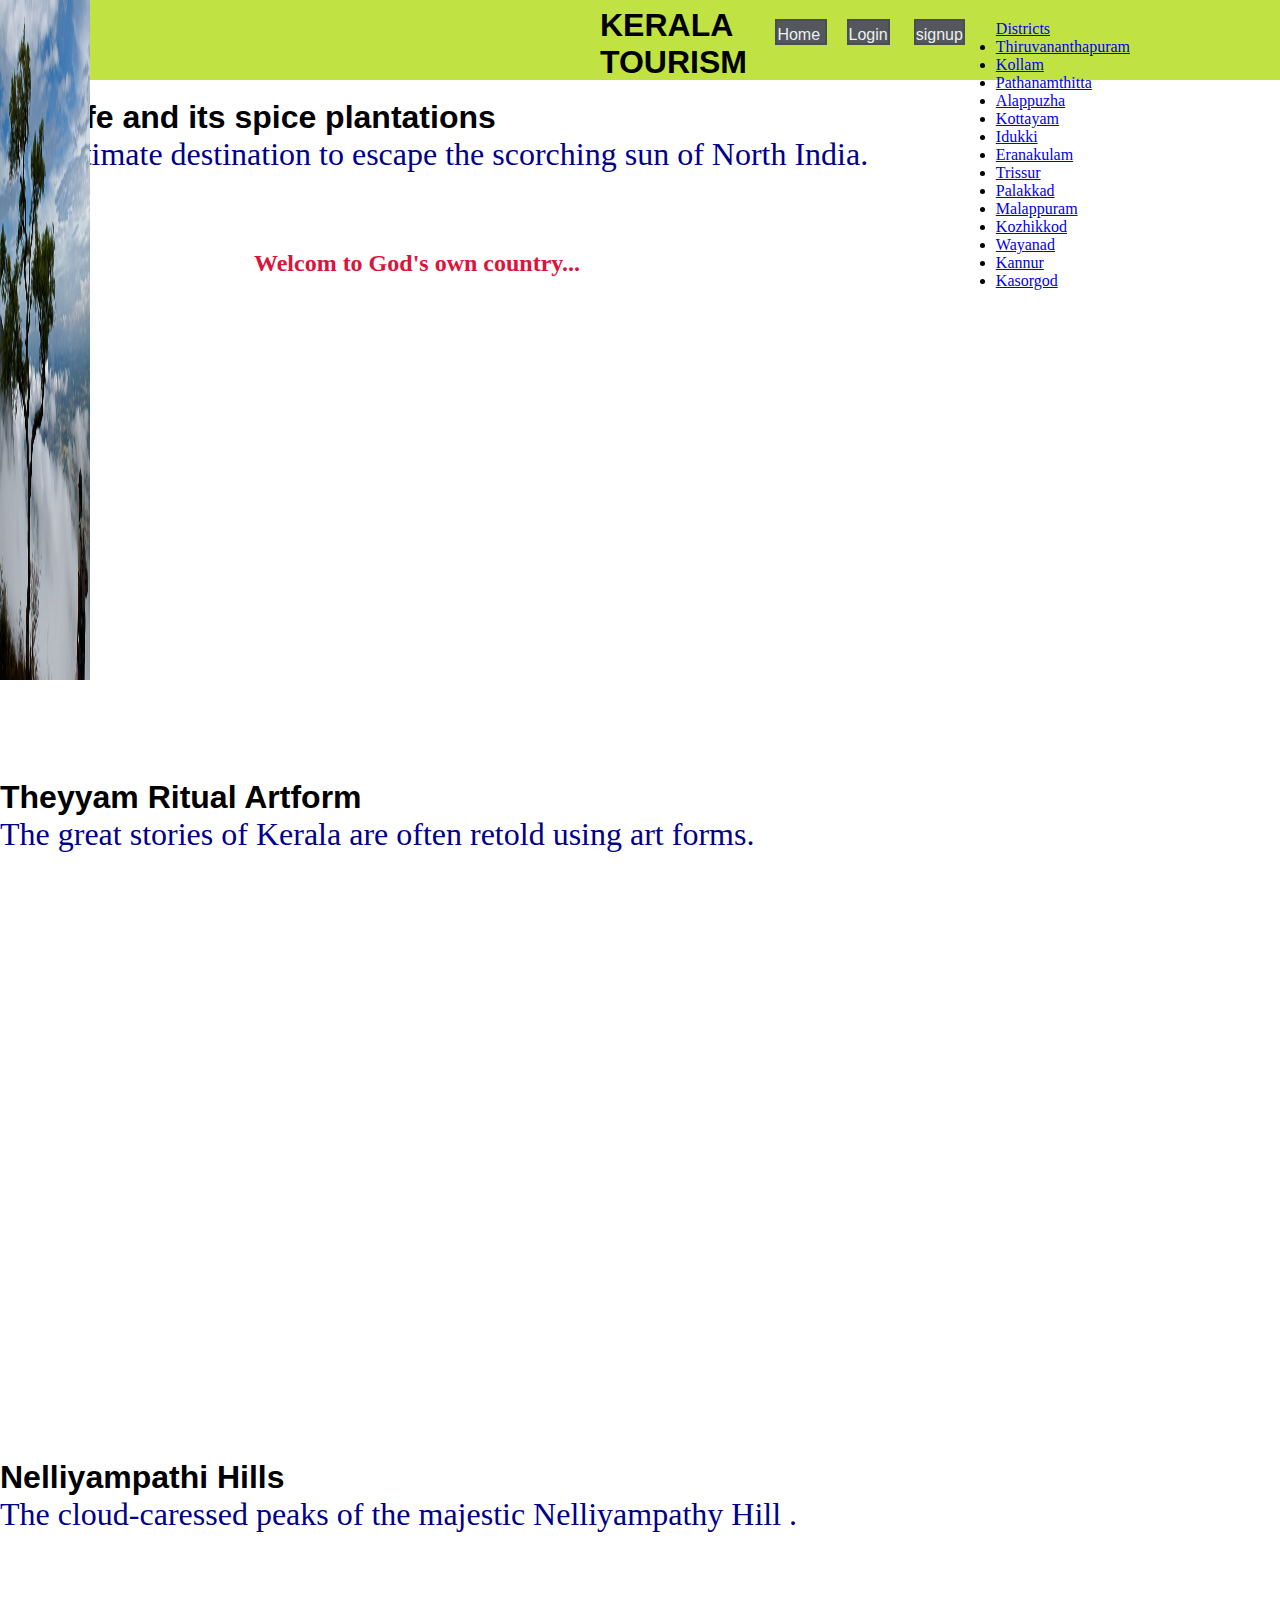
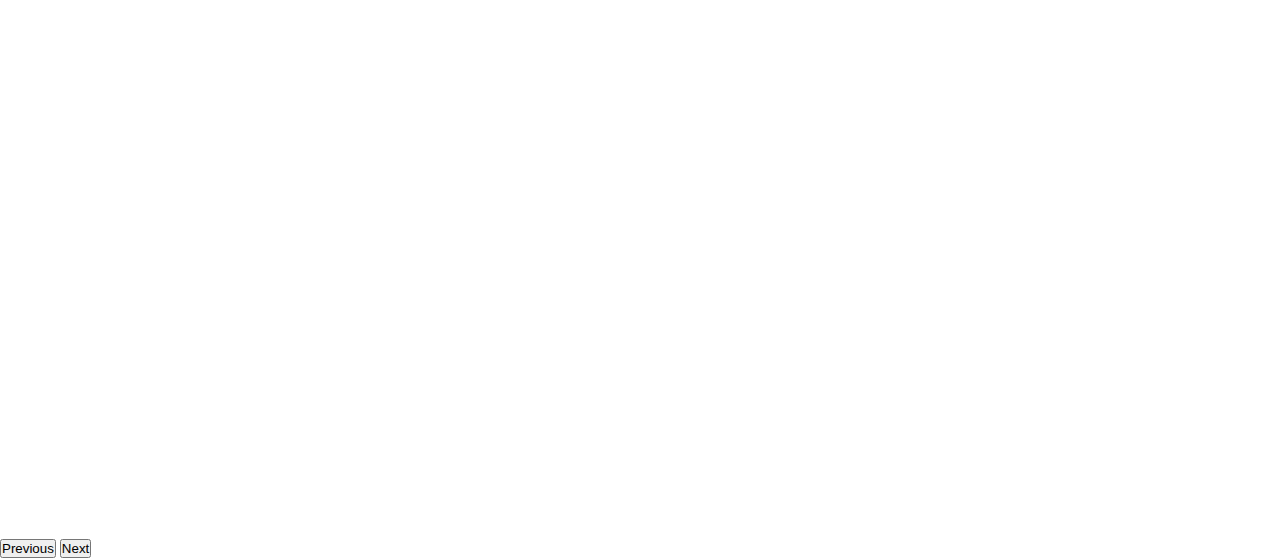
<file: index.html>
<!DOCTYPE html>
<html lang="en">
<head>

  <meta charset="UTF-8">
  <meta http-equiv="X-UA-Compatible" content="IE=edge">
  <meta name="viewport" content="width=device-width, initial-scale=1.0">
  <link href="https://cdn.jsdelivr.net/npm/bootstrap@5.1.3/dist/css/bootstrap.min.css" rel="stylesheet" integrity="sha384-1BmE4kWBq78iYhFldvKuhfTAU6auU8tT94WrHftjDbrCEXSU1oBoqyl2QvZ6jIW3" crossorigin="anonymous">
<script src="https://cdn.jsdelivr.net/npm/bootstrap@5.1.3/dist/js/bootstrap.bundle.min.js" integrity="sha384-ka7Sk0Gln4gmtz2MlQnikT1wXgYsOg+OMhuP+IlRH9sENBO0LRn5q+8nbTov4+1p" crossorigin="anonymous"></script>
  <link rel="stylesheet" href="css/style.css">
  <title>Kerala Tourism</title>
</head>
<body>
  <header>
  <img src="./images/Kerala_Tourism_Logotrnsprnt.png"  alt="logo" >
 
  <div class="dropdown">
    <a class="btn btn-secondary dropdown-toggle" href="#" role="button" id="dropdownMenuLink" data-bs-toggle="dropdown" aria-expanded="false">
      Districts
    </a>
  
    <ul class="dropdown-menu" aria-labelledby="Districts">
      <li><a class="dropdown-item" href="thiruvananthapuram.html">Thiruvananthapuram</a></li>
          <li><a class="dropdown-item" href="kollam.html">Kollam</a></li>
          <li><a class="dropdown-item" href="pathanamthitta.html">Pathanamthitta</a></li>
          <li><a class="dropdown-item" href="alappuzha.html">Alappuzha</a></li>
          <li><a class="dropdown-item" href="kottayam.html">Kottayam</a></li>
          <li><a class="dropdown-item" href="#">Idukki</a></li>
          <li><a class="dropdown-item" href="#">Eranakulam</a></li>
          <li><a class="dropdown-item" href="#">Trissur</a></li>
          <li><a class="dropdown-item" href="#">Palakkad</a></li>
          <li><a class="dropdown-item" href="#">Malappuram</a></li>
          <li><a class="dropdown-item" href="#">Kozhikkod</a></li>
          <li><a class="dropdown-item" href="#">Wayanad</a></li>
          <li><a class="dropdown-item" href="#">Kannur</a></li>
          <li><a class="dropdown-item" href="#">Kasorgod</a></li>
     
    </ul>
  </div>
  <div class="headings">
          <a href="index.html">Home </a>
          <a href="./login.html" target="-blank">Login</a>
          <a href="signup.html" target="-blank">signup</a>
</div>
<div class="title">
  <h2>
  Welcom to God's own country...</h2></div>

  <br>
  <div class="title2">
  <h1>KERALA TOURISM</h1>
  
</div>
</nav> 

    
      <div id="carouselExampleCaptions" class="carousel slide" data-bs-ride="carousel">
          <div class="carousel-indicators">
            <button type="button" data-bs-target="#carouselExampleCaptions" data-bs-slide-to="0" class="active" aria-current="true" aria-label="Slide 1"></button>
            <button type="button" data-bs-target="#carouselExampleCaptions" data-bs-slide-to="1" aria-label="Slide 2"></button>
            <button type="button" data-bs-target="#carouselExampleCaptions" data-bs-slide-to="2" aria-label="Slide 3"></button>
          </div>
          <div class="carousel-inner">
            <div class="carousel-item active">
              <img src="images/wayanad.jpg" class="d-block w-100" alt="1">
              <div class="carousel-caption d-none d-md-block">
                <h1>Wildlife and its spice plantations</h1>
                <p>The ultimate destination to escape the scorching sun of North India.</p>
              </div>
            </div>
            <div class="carousel-item">
              <img src="images/kannoor.jpg" class="d-block w-100"  alt="2">
              <div class="carousel-caption d-none d-md-block">
                <h1>Theyyam Ritual Artform</h1>
                <p>The great stories of Kerala are often retold using art forms.</p>
              </div>
            </div>
            <div class="carousel-item">
              <img src="images/nelliyampathy_hills_palakkad.jpg" class="d-block w-100" alt="3">
              <div class="carousel-caption d-none d-md-block">
                <h1>Nelliyampathi Hills</h1>
                <p> The cloud-caressed peaks of the majestic Nelliyampathy Hill .</p>
              </div>
            </div>
          </div>
          <button class="carousel-control-prev" type="button" data-bs-target="#carouselExampleCaptions" data-bs-slide="prev">
            <span class="carousel-control-prev-icon" aria-hidden="true"></span>
            <span class="visually-hidden">Previous</span>
          </button>
          <button class="carousel-control-next" type="button" data-bs-target="#carouselExampleCaptions" data-bs-slide="next">
            <span class="carousel-control-next-icon" aria-hidden="true"></span>
            <span class="visually-hidden">Next</span>
          </button>
        </div>
          
       
     
  
</header>
</body>
</html>
</file>
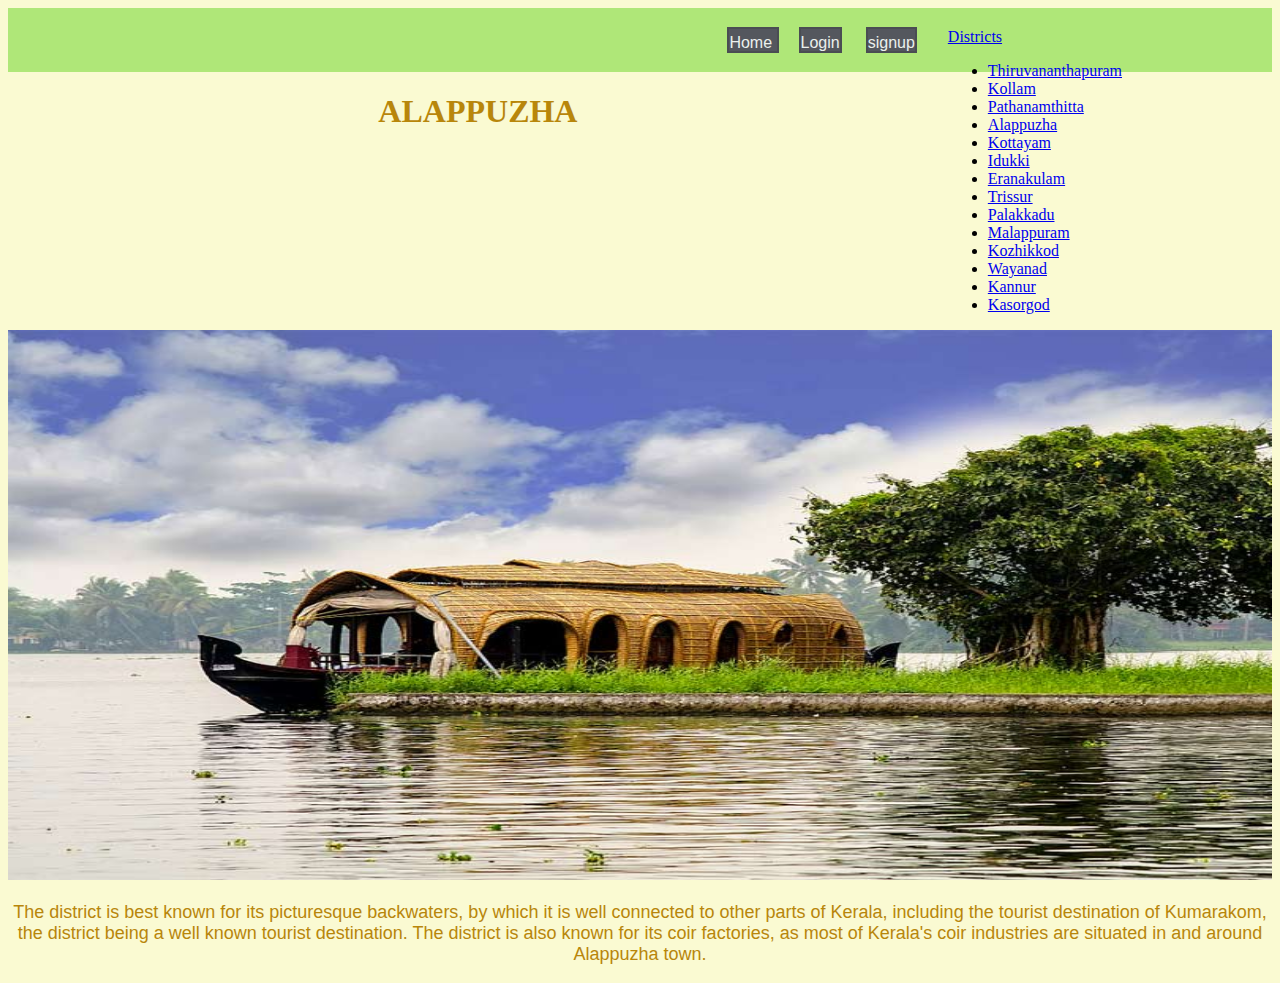
<file: alappuzha.html>
<!DOCTYPE html>
<html lang="en">
<head>
    <meta charset="UTF-8">
    <meta http-equiv="X-UA-Compatible" content="IE=edge">
    <meta name="viewport" content="width=device-width, initial-scale=1.0">
    
    <link href="https://cdn.jsdelivr.net/npm/bootstrap@5.1.3/dist/css/bootstrap.min.css" rel="stylesheet" integrity="sha384-1BmE4kWBq78iYhFldvKuhfTAU6auU8tT94WrHftjDbrCEXSU1oBoqyl2QvZ6jIW3" crossorigin="anonymous">
    <script src="https://cdn.jsdelivr.net/npm/bootstrap@5.1.3/dist/js/bootstrap.bundle.min.js" integrity="sha384-ka7Sk0Gln4gmtz2MlQnikT1wXgYsOg+OMhuP+IlRH9sENBO0LRn5q+8nbTov4+1p" crossorigin="anonymous"></script><title>Alappuzha</title>
</head>
<body>
    <header>
        <div class="dropdown">
          <a class="btn btn-secondary dropdown-toggle" href="#" role="button" id="dropdownMenuLink" data-bs-toggle="dropdown" aria-expanded="false">
           Districts
          </a>
        
          <ul class="dropdown-menu" aria-labelledby="Districts">
            <li><a class="dropdown-item" href="thiruvananthapuram.html">Thiruvananthapuram</a></li>
                <li><a class="dropdown-item" href="kollam.html">Kollam</a></li>
                <li><a class="dropdown-item" href="pathanamthitta.html">Pathanamthitta</a></li>
                <li><a class="dropdown-item" href="alappuzha.html">Alappuzha</a></li>
                <li><a class="dropdown-item" href="kottayam.html">Kottayam</a></li>
                <li><a class="dropdown-item" href="#">Idukki</a></li>
                <li><a class="dropdown-item" href="#">Eranakulam</a></li>
                <li><a class="dropdown-item" href="#">Trissur</a></li>
                <li><a class="dropdown-item" href="#">Palakkadu</a></li>
                <li><a class="dropdown-item" href="#">Malappuram</a></li>
                <li><a class="dropdown-item" href="#">Kozhikkod</a></li>
                <li><a class="dropdown-item" href="#">Wayanad</a></li>
                <li><a class="dropdown-item" href="#">Kannur</a></li>
                <li><a class="dropdown-item" href="#">Kasorgod</a></li>
           
          </ul>
        </div>
        <div class="headings">
                <a href="index.html">Home </a>
                <a href="./login.html" target="-blank">Login</a>
                <a href="signup.html" target="-blank">signup</a>
      </div>
      </header>
       
      
    <h1 class="card-title">ALAPPUZHA</h1>
    <div class="card mb-3">
        <img src="./images/Alappuzha.jpg" width="100%" height="550px" class="card-img-top" alt="alappuzha">
        <div class="card-body">
          
          <p class="card-text">The district is best known for its picturesque backwaters, by which it is well connected to other parts of Kerala, including the tourist destination of Kumarakom, the district being a well known tourist destination. The district is also known for its coir factories, as most of Kerala's coir industries are situated in and around Alappuzha town.</p>
        </div>
      </div>
      <style>
          body{
      background-color: rgb(221, 175, 152);
    }
    
    header{
    background-color:rgb(175, 231, 120);
    height:4em;
}
.headings{
   float: right;
  
   padding: 1px;
   margin-top: 25px;
   margin-right: 10px;
}
.headings a{
 font-family: 'Lucida Sans', 'Lucida Sans Regular', 'Lucida Grande', 'Lucida Sans Unicode', Geneva, Verdana, sans-serif;
text-decoration: none;
color: rgb(235, 240, 237);
border: 2px solid rgba(10, 10, 10, 0.125);
padding-top: 5px;

margin-right: 20px;
background-color: rgb(84, 87, 94);
}
.headings a:hover{
    background-color: rgb(134, 227, 232);
    color: blue;
    transition: 0.2s;
}
.dropdown{
    float: right;
    padding-top: 20px;
    padding-right: 150px;
}
          body{
              background-color: lightgoldenrodyellow;
          }
          h1{
              text-align: center;
              color: darkgoldenrod;
          }
          p{
              text-align: center;
              font-family: 'Lucida Sans', 'Lucida Sans Regular', 'Lucida Grande', 'Lucida Sans Unicode', Geneva, Verdana, sans-serif;
         font-size: large;
         color: darkgoldenrod;
            }
      </style>
</body>
</html>
</file>
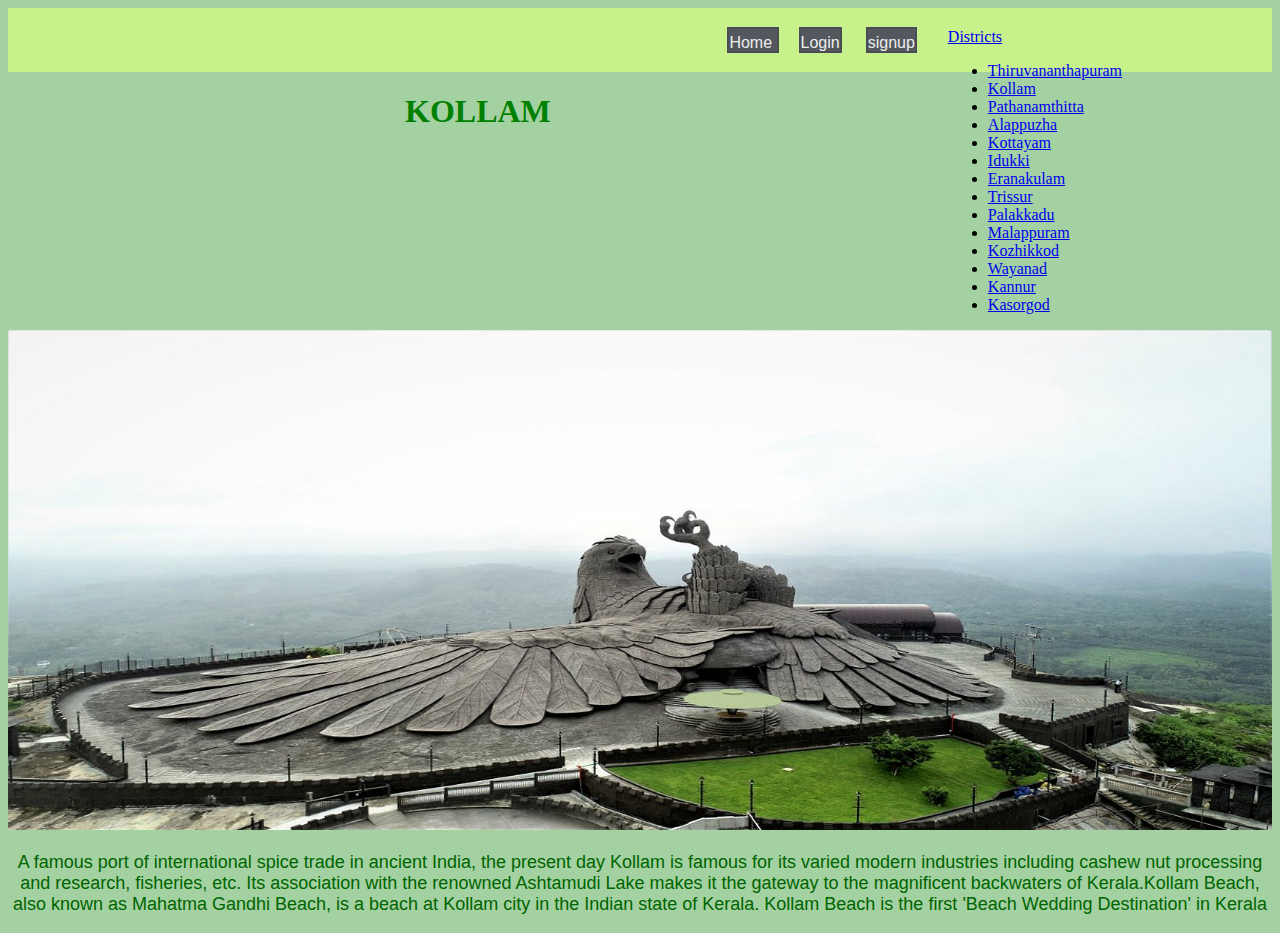
<file: kollam.html>
<!DOCTYPE html>
<html lang="en">
<head>
    <meta charset="UTF-8">
    <meta http-equiv="X-UA-Compatible" content="IE=edge">
    <meta name="viewport" content="width=device-width, initial-scale=1.0">
    <link href="https://cdn.jsdelivr.net/npm/bootstrap@5.1.3/dist/css/bootstrap.min.css" rel="stylesheet" integrity="sha384-1BmE4kWBq78iYhFldvKuhfTAU6auU8tT94WrHftjDbrCEXSU1oBoqyl2QvZ6jIW3" crossorigin="anonymous">
    <script src="https://cdn.jsdelivr.net/npm/bootstrap@5.1.3/dist/js/bootstrap.bundle.min.js" integrity="sha384-ka7Sk0Gln4gmtz2MlQnikT1wXgYsOg+OMhuP+IlRH9sENBO0LRn5q+8nbTov4+1p" crossorigin="anonymous"></script>
    <title>kollam</title>
</head>
<body>
    <header>
        <div class="dropdown">
          <a class="btn btn-secondary dropdown-toggle" href="#" role="button" id="dropdownMenuLink" data-bs-toggle="dropdown" aria-expanded="false">
           Districts
          </a>
        
          <ul class="dropdown-menu" aria-labelledby="Districts">
            <li><a class="dropdown-item" href="thiruvananthapuram.html">Thiruvananthapuram</a></li>
                <li><a class="dropdown-item" href="kollam.html">Kollam</a></li>
                <li><a class="dropdown-item" href="pathanamthitta.html">Pathanamthitta</a></li>
                <li><a class="dropdown-item" href="alappuzha.html">Alappuzha</a></li>
                <li><a class="dropdown-item" href="kottayam.html">Kottayam</a></li>
                <li><a class="dropdown-item" href="#">Idukki</a></li>
                <li><a class="dropdown-item" href="#">Eranakulam</a></li>
                <li><a class="dropdown-item" href="#">Trissur</a></li>
                <li><a class="dropdown-item" href="#">Palakkadu</a></li>
                <li><a class="dropdown-item" href="#">Malappuram</a></li>
                <li><a class="dropdown-item" href="#">Kozhikkod</a></li>
                <li><a class="dropdown-item" href="#">Wayanad</a></li>
                <li><a class="dropdown-item" href="#">Kannur</a></li>
                <li><a class="dropdown-item" href="#">Kasorgod</a></li>
           
          </ul>
        </div>
        <div class="headings">
                <a href="index.html">Home </a>
                <a href="./login.html" target="-blank">Login</a>
                <a href="signup.html" target="-blank">signup</a>
      </div>
      </header>
        
    <h1>KOLLAM</h1>
    <div class="card mb-3">
        <img src="./images/kollam.jpg"  height="500px" width="100%" class="card-img-top" alt="kollam">
        <div class="card-body">
          <p class="card-text">A famous port of international spice trade in ancient India, the present day Kollam is famous for its varied modern industries including cashew nut processing and research, fisheries, etc. Its association with the renowned Ashtamudi Lake makes it the gateway to the magnificent backwaters of Kerala.Kollam Beach, also known as Mahatma Gandhi Beach, is a beach at Kollam city in the Indian state of Kerala. Kollam Beach is the first 'Beach Wedding Destination' in Kerala</p>
        </div>
      </div>
      <style>
          body{
      background-color: rgb(221, 175, 152);
    }
    
    header{
    background-color:rgb(199, 241, 139);
    height:4em;
}
.headings{
   float: right;
  
   padding: 1px;
   margin-top: 25px;
   margin-right: 10px;
}
.headings a{
 font-family: 'Lucida Sans', 'Lucida Sans Regular', 'Lucida Grande', 'Lucida Sans Unicode', Geneva, Verdana, sans-serif;
text-decoration: none;
color: rgb(235, 240, 237);
border: 2px solid rgba(10, 10, 10, 0.125);
padding-top: 5px;

margin-right: 20px;
background-color: rgb(84, 87, 94);
}
.headings a:hover{
    background-color: rgb(134, 227, 232);
    color: blue;
    transition: 0.2s;
}
.dropdown{
    float: right;
    padding-top: 20px;
    padding-right: 150px;
}
          body{
              background-color: rgb(164, 209, 161);
          }
          h1{
              color: green;
        text-align: center;
        }
          p{
              color: darkgreen;
              font-family: 'Lucida Sans', 'Lucida Sans Regular', 'Lucida Grande', 'Lucida Sans Unicode', Geneva, Verdana, sans-serif;
         font-size: large;
         text-align: center;
            }
      </style>
</body>
</html>
</file>
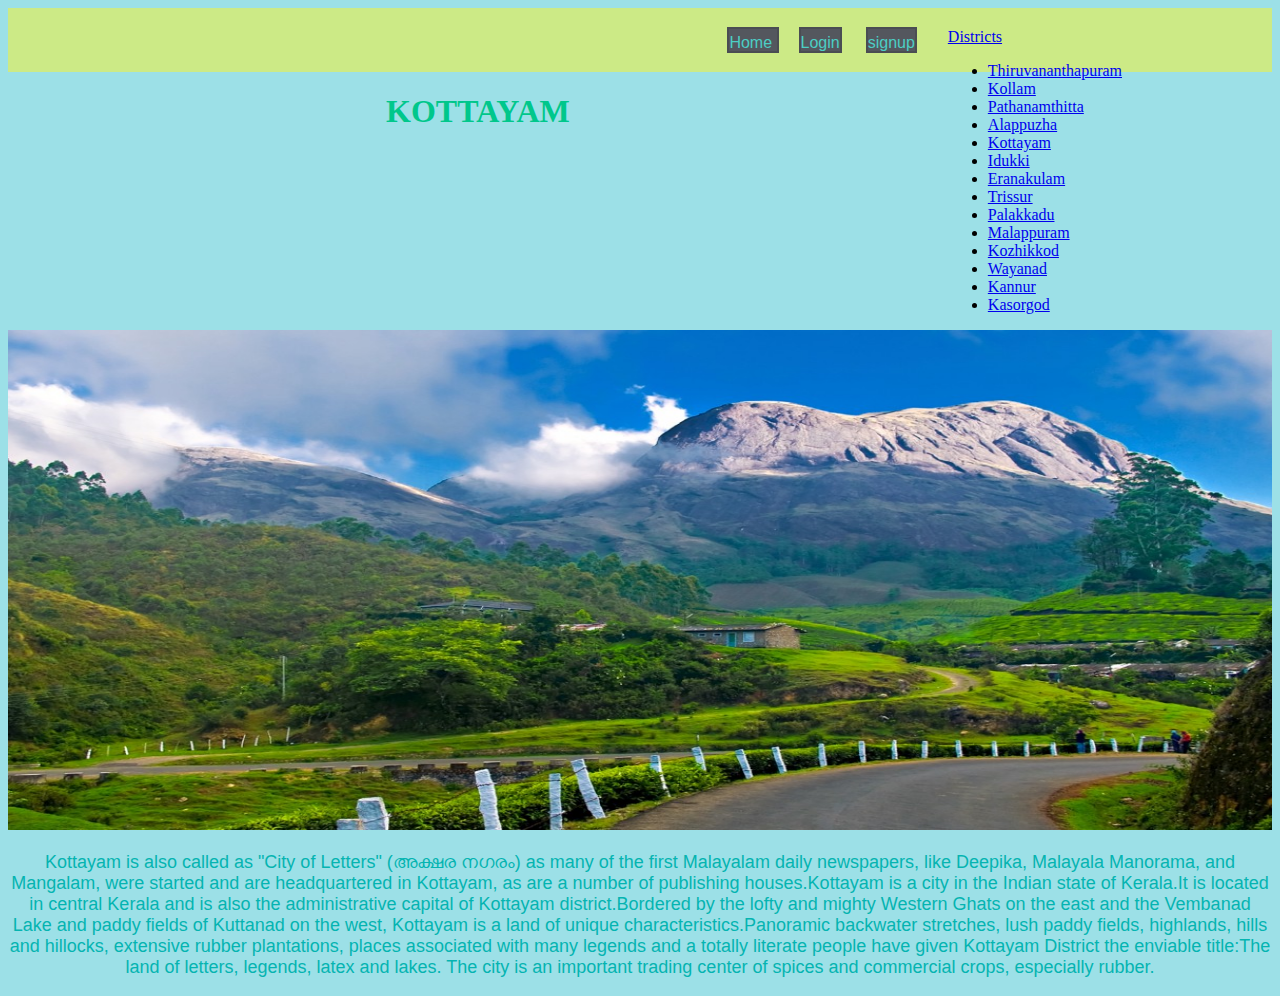
<file: kottayam.html>
<!DOCTYPE html>
<html lang="en">
<head>
    <meta charset="UTF-8">
    <meta http-equiv="X-UA-Compatible" content="IE=edge">
    <meta name="viewport" content="width=device-width, initial-scale=1.0">
    <link href="https://cdn.jsdelivr.net/npm/bootstrap@5.1.3/dist/css/bootstrap.min.css" rel="stylesheet" integrity="sha384-1BmE4kWBq78iYhFldvKuhfTAU6auU8tT94WrHftjDbrCEXSU1oBoqyl2QvZ6jIW3" crossorigin="anonymous">
    <script src="https://cdn.jsdelivr.net/npm/bootstrap@5.1.3/dist/js/bootstrap.bundle.min.js" integrity="sha384-ka7Sk0Gln4gmtz2MlQnikT1wXgYsOg+OMhuP+IlRH9sENBO0LRn5q+8nbTov4+1p" crossorigin="anonymous"></script>
    <title>Document</title>
</head>
<body>
    <header>
        <div class="dropdown">
          <a class="btn btn-secondary dropdown-toggle" href="#" role="button" id="dropdownMenuLink" data-bs-toggle="dropdown" aria-expanded="false">
           Districts
          </a>
        
          <ul class="dropdown-menu" aria-labelledby="Districts">
            <li><a class="dropdown-item" href="thiruvananthapuram.html">Thiruvananthapuram</a></li>
                <li><a class="dropdown-item" href="kollam.html">Kollam</a></li>
                <li><a class="dropdown-item" href="pathanamthitta.html">Pathanamthitta</a></li>
                <li><a class="dropdown-item" href="alappuzha.html">Alappuzha</a></li>
                <li><a class="dropdown-item" href="kottayam.html">Kottayam</a></li>
                <li><a class="dropdown-item" href="#">Idukki</a></li>
                <li><a class="dropdown-item" href="#">Eranakulam</a></li>
                <li><a class="dropdown-item" href="#">Trissur</a></li>
                <li><a class="dropdown-item" href="#">Palakkadu</a></li>
                <li><a class="dropdown-item" href="#">Malappuram</a></li>
                <li><a class="dropdown-item" href="#">Kozhikkod</a></li>
                <li><a class="dropdown-item" href="#">Wayanad</a></li>
                <li><a class="dropdown-item" href="#">Kannur</a></li>
                <li><a class="dropdown-item" href="#">Kasorgod</a></li>
           
          </ul>
        </div>
        <div class="headings">
                <a href="index.html">Home </a>
                <a href="./login.html" target="-blank">Login</a>
                <a href="signup.html" target="-blank">signup</a>
      </div>
      </header>
      <h1 class="card-title">KOTTAYAM</h1>
    <div class="card mb-3">
        <img src="./images/kottayam2.jpg" width="100%"  height="500px" class="card-img-top" alt="kottayam">
        <div class="card-body">
          
          <p class="card-text">
            Kottayam is also called as "City of Letters" (അക്ഷര നഗരം) as many of the first Malayalam daily newspapers, like Deepika, Malayala Manorama, and Mangalam, were started and are headquartered in Kottayam, as are a number of publishing houses.Kottayam is a city in the Indian state of Kerala.It is located in central Kerala and is also the administrative capital of Kottayam district.Bordered by the lofty and mighty Western Ghats on the east and the Vembanad Lake and paddy fields of Kuttanad on the west, Kottayam is a land of unique characteristics.Panoramic backwater stretches, lush paddy fields, highlands, hills and hillocks, extensive rubber plantations, places associated with many legends and a totally literate people have given Kottayam District the enviable title:The land of letters, legends, latex and lakes. The city is an important trading center of spices and commercial crops, especially rubber.</p>
        </div>
      </div> 
        

            <style>
                body{
      background-color: rgb(88, 229, 224);
    }
    
    header{
    background-color:rgb(204, 234, 134);
    height:4em;
}
.headings{
   float: right;
  
   padding: 1px;
   margin-top: 25px;
   margin-right: 10px;
}
.headings a{
 font-family: 'Lucida Sans', 'Lucida Sans Regular', 'Lucida Grande', 'Lucida Sans Unicode', Geneva, Verdana, sans-serif;
text-decoration: none;
color: rgb(76, 206, 197);
border: 2px solid rgba(10, 10, 10, 0.125);
padding-top: 5px;

margin-right: 20px;
background-color: rgb(84, 87, 94);
}
.headings a:hover{
    background-color: rgb(134, 227, 232);
    color: blue;
    transition: 0.2s;
}
.dropdown{
    float: right;
    padding-top: 20px;
    padding-right: 150px;
}
body{
              background-color: rgb(156, 224, 231);
          }
          h1{
              text-align: center;
              color: rgb(0, 199, 139);
          }
          p{
            
              text-align: center;
              font-family: 'Lucida Sans', 'Lucida Sans Regular', 'Lucida Grande', 'Lucida Sans Unicode', Geneva, Verdana, sans-serif;
         font-size: large;
         color: rgb(5, 180, 177);
            }
            </style>
    
</body>
</html>
</file>
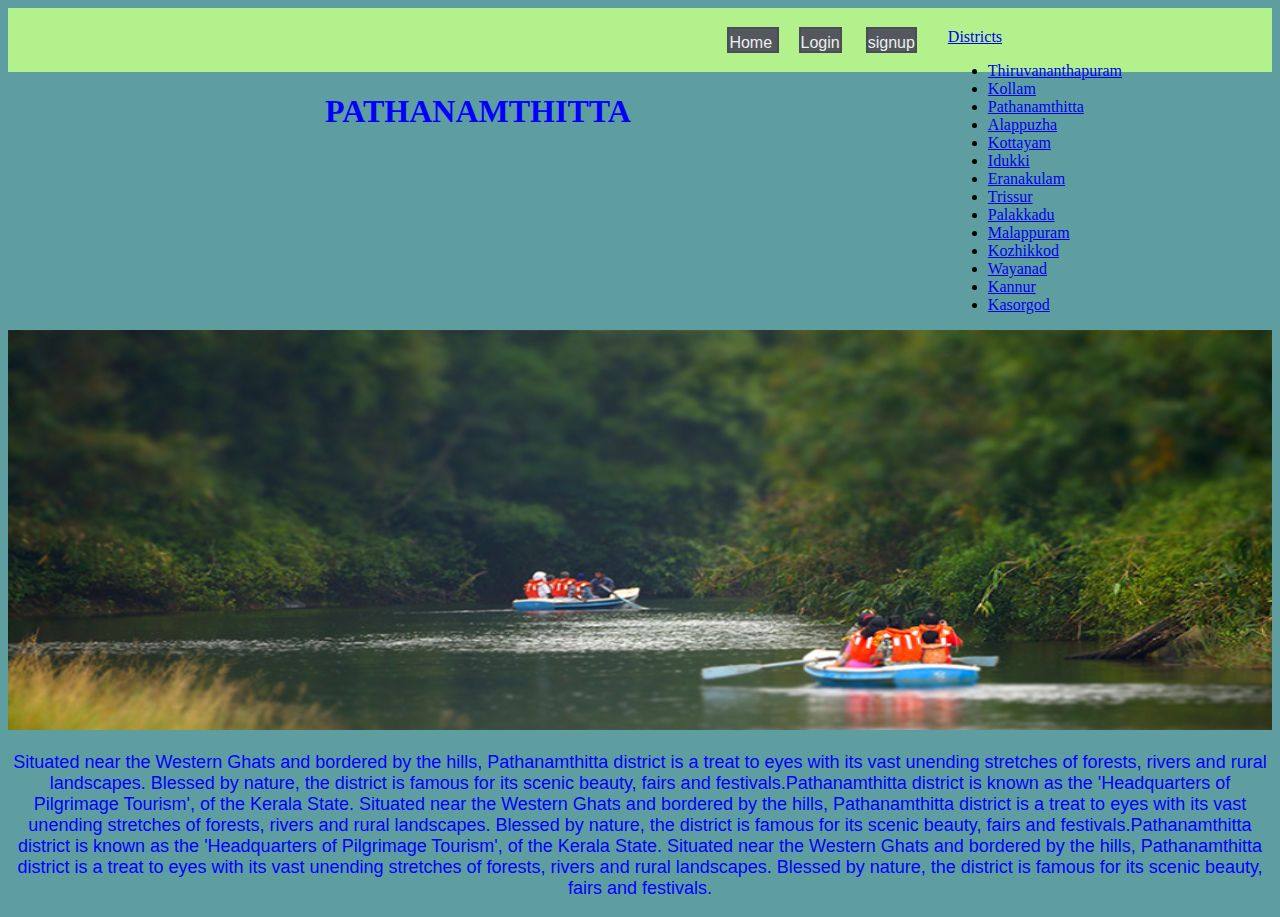
<file: pathanamthitta.html>
<!DOCTYPE html>
<html lang="en">
<head>
    <meta charset="UTF-8">
    <meta http-equiv="X-UA-Compatible" content="IE=edge">
    <meta name="viewport" content="width=device-width, initial-scale=1.0">
    <link href="https://cdn.jsdelivr.net/npm/bootstrap@5.1.3/dist/css/bootstrap.min.css" rel="stylesheet" integrity="sha384-1BmE4kWBq78iYhFldvKuhfTAU6auU8tT94WrHftjDbrCEXSU1oBoqyl2QvZ6jIW3" crossorigin="anonymous">
    <script src="https://cdn.jsdelivr.net/npm/bootstrap@5.1.3/dist/js/bootstrap.bundle.min.js" integrity="sha384-ka7Sk0Gln4gmtz2MlQnikT1wXgYsOg+OMhuP+IlRH9sENBO0LRn5q+8nbTov4+1p" crossorigin="anonymous"></script><link href="https://cdn.jsdelivr.net/npm/bootstrap@5.1.3/dist/css/bootstrap.min.css" rel="stylesheet" integrity="sha384-1BmE4kWBq78iYhFldvKuhfTAU6auU8tT94WrHftjDbrCEXSU1oBoqyl2QvZ6jIW3" crossorigin="anonymous">
    <title>Pathanamthitta</title>
</head>
<body>
    <header>
        <div class="dropdown">
          <a class="btn btn-secondary dropdown-toggle" href="#" role="button" id="dropdownMenuLink" data-bs-toggle="dropdown" aria-expanded="false">
           Districts
          </a>
        
          <ul class="dropdown-menu" aria-labelledby="Districts">
            <li><a class="dropdown-item" href="thiruvananthapuram.html">Thiruvananthapuram</a></li>
                <li><a class="dropdown-item" href="kollam.html">Kollam</a></li>
                <li><a class="dropdown-item" href="pathanamthitta.html">Pathanamthitta</a></li>
                <li><a class="dropdown-item" href="alappuzha.html">Alappuzha</a></li>
                <li><a class="dropdown-item" href="kottayam.html">Kottayam</a></li>
                <li><a class="dropdown-item" href="#">Idukki</a></li>
                <li><a class="dropdown-item" href="#">Eranakulam</a></li>
                <li><a class="dropdown-item" href="#">Trissur</a></li>
                <li><a class="dropdown-item" href="#">Palakkadu</a></li>
                <li><a class="dropdown-item" href="#">Malappuram</a></li>
                <li><a class="dropdown-item" href="#">Kozhikkod</a></li>
                <li><a class="dropdown-item" href="#">Wayanad</a></li>
                <li><a class="dropdown-item" href="#">Kannur</a></li>
                <li><a class="dropdown-item" href="#">Kasorgod</a></li>
           
          </ul>
        </div>
        <div class="headings">
                <a href="index.html">Home </a>
                <a href="./login.html" target="-blank">Login</a>
                <a href="signup.html" target="-blank">signup</a>
      </div>
      </header>
        
    <h1 class="card-title">PATHANAMTHITTA</h1>
    <div class="card mb-3">
        <img src="./images/pathanamthitta.jpg" width="100%"  height="400px" class="card-img-top" alt="pathanamthitta">
        <div class="card-body">
          
          <p class="card-text">Situated near the Western Ghats and bordered by the hills, Pathanamthitta district is a treat to eyes with its vast unending stretches of forests, rivers and rural landscapes. Blessed by nature, the district is famous for its scenic beauty, fairs and festivals.Pathanamthitta district is known as the 'Headquarters of Pilgrimage Tourism', of the Kerala State. Situated near the Western Ghats and bordered by the hills, Pathanamthitta district is a treat to eyes with its vast unending stretches of forests, rivers and rural landscapes. Blessed by nature, the district is famous for its scenic beauty, fairs and festivals.Pathanamthitta district is known as the 'Headquarters of Pilgrimage Tourism', of the Kerala State. Situated near the Western Ghats and bordered by the hills, Pathanamthitta district is a treat to eyes with its vast unending stretches of forests, rivers and rural landscapes. Blessed by nature, the district is famous for its scenic beauty, fairs and festivals.</p>
        </div>
      </div> 

      <style>
          body{
      background-color: rgb(221, 175, 152);
    }
    
    header{
    background-color:rgb(178, 241, 139);
    height:4em;
}
.headings{
   float: right;
  
   padding: 1px;
   margin-top: 25px;
   margin-right: 10px;
}
.headings a{
 font-family: 'Lucida Sans', 'Lucida Sans Regular', 'Lucida Grande', 'Lucida Sans Unicode', Geneva, Verdana, sans-serif;
text-decoration: none;
color: rgb(235, 240, 237);
border: 2px solid rgba(10, 10, 10, 0.125);
padding-top: 5px;

margin-right: 20px;
background-color: rgb(84, 87, 94);
}
.headings a:hover{
    background-color: rgb(134, 227, 232);
    color: blue;
    transition: 0.2s;
}
.dropdown{
    float: right;
    padding-top: 20px;
    padding-right: 150px;
}
      body{
          background-color: cadetblue;
      }
      h1{
          text-align: center;
          color: blue;
      }
      p{
          text-align: center;
          color: blue;
          font-family: 'Lucida Sans', 'Lucida Sans Regular', 'Lucida Grande', 'Lucida Sans Unicode', Geneva, Verdana, sans-serif;
     font-size: large;
        }
      </style>
</body>
</html>
</file>
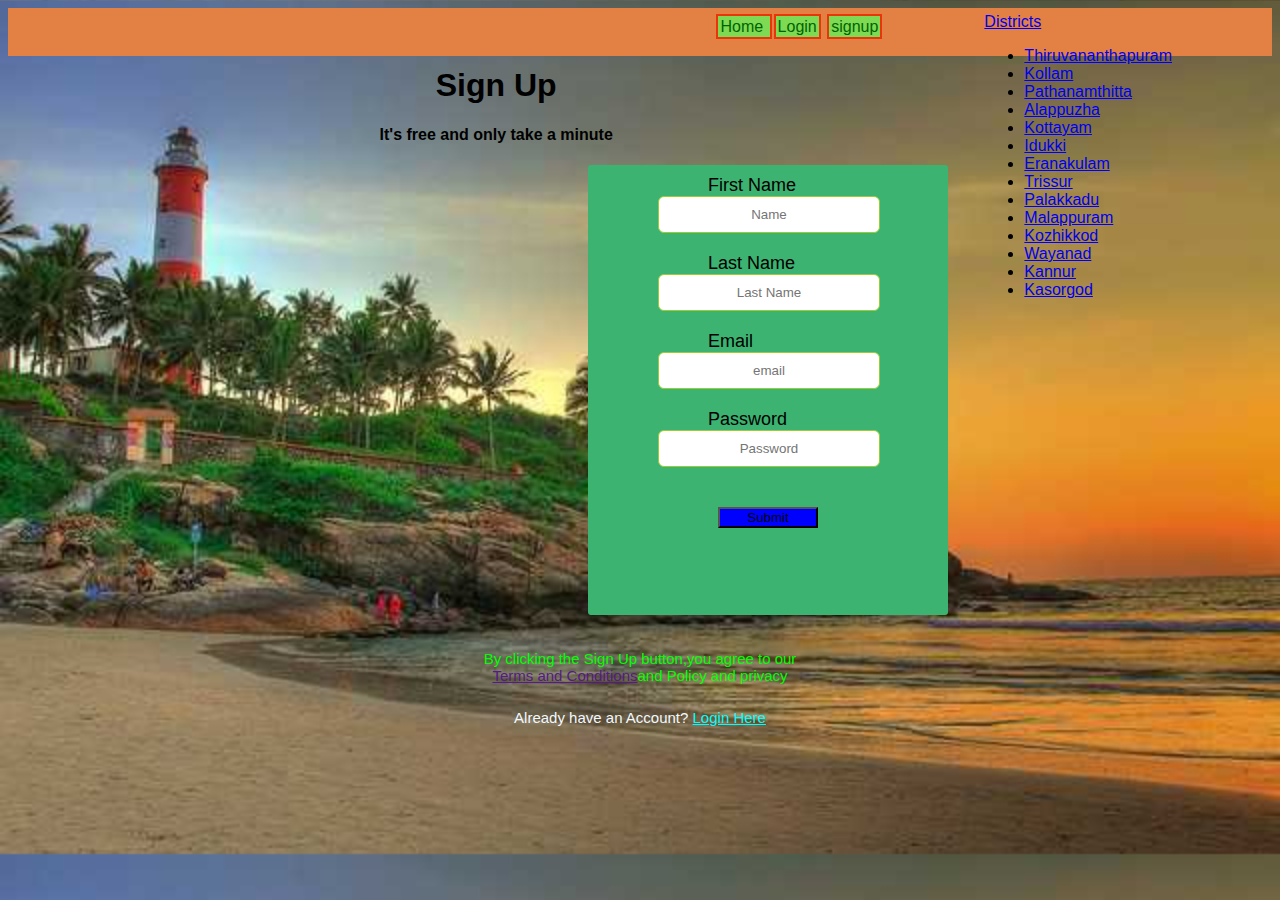
<file: signup.html>
<!DOCTYPE html>
<html lang="en">
<head>
    <meta charset="UTF-8">
    <meta http-equiv="X-UA-Compatible" content="IE=edge">
    <meta name="viewport" content="width=device-width, initial-scale=1.0">
    <link href="https://cdn.jsdelivr.net/npm/bootstrap@5.1.3/dist/css/bootstrap.min.css" rel="stylesheet" integrity="sha384-1BmE4kWBq78iYhFldvKuhfTAU6auU8tT94WrHftjDbrCEXSU1oBoqyl2QvZ6jIW3" crossorigin="anonymous">
<script src="https://cdn.jsdelivr.net/npm/bootstrap@5.1.3/dist/js/bootstrap.bundle.min.js" integrity="sha384-ka7Sk0Gln4gmtz2MlQnikT1wXgYsOg+OMhuP+IlRH9sENBO0LRn5q+8nbTov4+1p" crossorigin="anonymous"></script>
    
    <title>SignUp Page</title>
    
</head>

<body background="./images/background 2.jpg">
    <header>
        <div class="dropdown">
            <a class="btn btn-secondary dropdown-toggle" href="#" role="button" id="dropdownMenuLink" data-bs-toggle="dropdown" aria-expanded="false">
              Districts
            </a>
            <ul class="dropdown-menu" aria-labelledby="Districts">
              <li><a class="dropdown-item" href="thiruvananthapuram.html">Thiruvananthapuram</a></li>
              <li><a class="dropdown-item" href="kollam.html">Kollam</a></li>
              <li><a class="dropdown-item" href="pathanamthitta.html">Pathanamthitta</a></li>
              <li><a class="dropdown-item" href="alappuzha.html">Alappuzha</a></li>
              <li><a class="dropdown-item" href="#">Kottayam</a></li>
              <li><a class="dropdown-item" href="#">Idukki</a></li>
              <li><a class="dropdown-item" href="#">Eranakulam</a></li>
              <li><a class="dropdown-item" href="#">Trissur</a></li>
              <li><a class="dropdown-item" href="#">Palakkadu</a></li>
              <li><a class="dropdown-item" href="#">Malappuram</a></li>
              <li><a class="dropdown-item" href="#">Kozhikkod</a></li>
              <li><a class="dropdown-item" href="#">Wayanad</a></li>
              <li><a class="dropdown-item" href="#">Kannur</a></li>
              <li><a class="dropdown-item" href="#">Kasorgod</a></li>
            </ul>
          </div>
          
         
              <div class="headings">
                <a href="index.html">Home </a>
                <a href="./login.html" target="-blank">Login</a>
                <a href="signup.html" target="-blank">signup</a>
           
            </div>
        
        <br>
    <div class="Sign Up">
        <h1>Sign Up</h1>
        <h4>It's free and only take a minute</h4>
     <form>
         <label for="">First Name</label>
         <input type="text" placeholder="Name">
         <label for="">Last Name</label>
         <input type="text" placeholder="Last Name">
         <label for="">Email</label>
         <input type="email" placeholder="email">
         <label for=""> Password</label>
         <input type="password" placeholder="Password">
         <button>Submit</button>
     </form>
    
     <p>By clicking the Sign Up button,you agree to our <br>
    <a href="">Terms and Conditions</a>and <a href=""></a>Policy and privacy</p>
</div>
        <p class="account">Already have an Account? <a href="login.html">Login Here</a></p>
   
    

<style>
    body{
        background-size: cover;
        font-family: 'Lucida Sans', 'Lucida Sans Regular', 'Lucida Grande', 'Lucida Sans Unicode', Geneva, Verdana, sans-serif;
    }
    header{
           background-color: rgb(227, 128, 67);
           height:3em;
          
}
          .headings{
           float: right;
           padding: 10px;
           margin-right: 90px;
}
          .headings a{
           font-family: 'Lucida Sans', 'Lucida Sans Regular', 'Lucida Grande', 'Lucida Sans Unicode', Geneva, Verdana, sans-serif;
           text-decoration: none;
           color: darkgreen;
           border: 2px solid rgb(233, 53, 9);
           padding: 2px;
           margin-right: 2px;
           background-color: rgb(126, 218, 83);
          }
          .dropdown{
              float: right;
              margin-top: 5px;
          margin-right: 100px;
            }
    
    
    form{
        width: 460px;
        height: 450px;
        margin: auto;
        background-color: mediumseagreen;
        border-radius: 3px ;
       
    }
    h1{
        text-align: center;
        padding-top: 20px;
    }

    h4{
           text-align: center;
        }
    form{
            width: 360px;
            margin-left: 580px;
        }
        
    form label{
        
           
            display: flex;
        
        margin-top: 10px;
        padding-top: 10px;
        margin-left: 120px;
        font-size: 18px;
        
        }
    form input{
        text-align: center;
        width: 200px;
        padding: 10px;
        margin-left: 70px;
        border:none ;
        border: 1px solid yellowgreen;
        border-radius: 6px;
        outline: none;
    }
.input[type="button"]{
width: 320px;
height: 35px;
margin-top: 20px;

border: none;
background-color: aqua;
color: beige;
font-size: 18px;
}
button{
    width: 100px;
    background-color: blue;
    margin-top: 40px;
    margin-left: 130px;
    
}

p{
    font-size: large;
    text-align: center;
    padding-top: 20px;
    font-size: 15px;
    color: lime;


}
.account{
    text-align: center;
    color: aliceblue;
    font-size: 15px;
    margin-top: -10px;

}
.account a{
color: cyan;
}
</style>
</body>
</html>
</file>
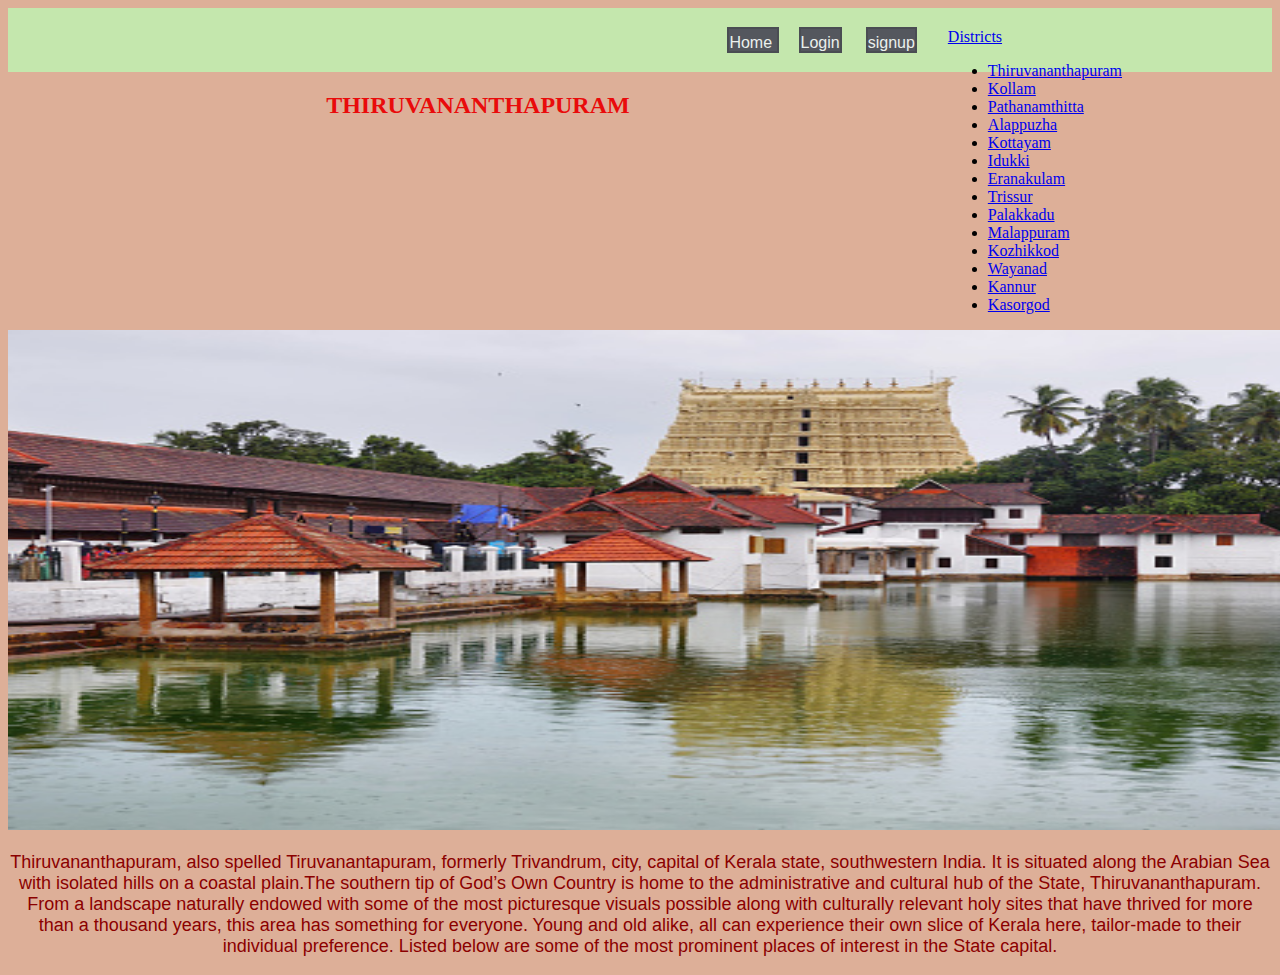
<file: thiruvananthapuram.html>
<!DOCTYPE html>
<html lang="en">
<head>
    <meta charset="UTF-8">
    <meta http-equiv="X-UA-Compatible" content="IE=edge">
    <meta name="viewport" content="width=device-width, initial-scale=1.0">
    <link href="https://cdn.jsdelivr.net/npm/bootstrap@5.1.3/dist/css/bootstrap.min.css" rel="stylesheet" integrity="sha384-1BmE4kWBq78iYhFldvKuhfTAU6auU8tT94WrHftjDbrCEXSU1oBoqyl2QvZ6jIW3" crossorigin="anonymous">
    <script src="https://cdn.jsdelivr.net/npm/bootstrap@5.1.3/dist/js/bootstrap.bundle.min.js" integrity="sha384-ka7Sk0Gln4gmtz2MlQnikT1wXgYsOg+OMhuP+IlRH9sENBO0LRn5q+8nbTov4+1p" crossorigin="anonymous"></script>
    <title>Thiruvananthapuram</title>
</head>
<body >
  <header>
  <div class="dropdown">
    <a class="btn btn-secondary dropdown-toggle" href="#" role="button" id="dropdownMenuLink" data-bs-toggle="dropdown" aria-expanded="false">
     Districts
    </a>
  
    <ul class="dropdown-menu" aria-labelledby="Districts">
      <li><a class="dropdown-item" href="thiruvananthapuram.html">Thiruvananthapuram</a></li>
          <li><a class="dropdown-item" href="kollam.html">Kollam</a></li>
          <li><a class="dropdown-item" href="pathanamthitta.html">Pathanamthitta</a></li>
          <li><a class="dropdown-item" href="alappuzha.html">Alappuzha</a></li>
          <li><a class="dropdown-item" href="kottayam.html">Kottayam</a></li>
          <li><a class="dropdown-item" href="#">Idukki</a></li>
          <li><a class="dropdown-item" href="#">Eranakulam</a></li>
          <li><a class="dropdown-item" href="#">Trissur</a></li>
          <li><a class="dropdown-item" href="#">Palakkadu</a></li>
          <li><a class="dropdown-item" href="#">Malappuram</a></li>
          <li><a class="dropdown-item" href="#">Kozhikkod</a></li>
          <li><a class="dropdown-item" href="#">Wayanad</a></li>
          <li><a class="dropdown-item" href="#">Kannur</a></li>
          <li><a class="dropdown-item" href="#">Kasorgod</a></li>
     
    </ul>
  </div>
  <div class="headings">
          <a href="index.html">Home </a>
          <a href="./login.html" target="-blank">Login</a>
          <a href="signup.html" target="-blank">signup</a>
</div>
</header>
  <h2 class="card-title">THIRUVANANTHAPURAM</h2>
    <div class="card mb-3">
        <img src="./images/thiruva.jpg" class="card-img-top" width="1500px" height="500px" alt="Thiruvananthapuram">
      </div> 
        <div class="card-body">
          <p class="card-text">Thiruvananthapuram, also spelled Tiruvanantapuram, formerly Trivandrum, city, capital of Kerala state, southwestern India. It is situated along the Arabian Sea with isolated hills on a coastal plain.The southern tip of God’s Own Country is home to the administrative and cultural hub of the State, Thiruvananthapuram. From a landscape naturally endowed with some of the most picturesque visuals possible along with culturally relevant holy sites that have thrived for more than a thousand years, this area has something for everyone. Young and old alike, all can experience their own slice of Kerala here, tailor-made to their individual preference. Listed below are some of the most prominent places of interest in the State capital.
        </p>
      </div>

  <style>
    
    body{
      background-color: rgb(221, 175, 152);
    }
    
    header{
    background-color:rgb(196, 231, 173);
    height:4em;
}
.headings{
   float: right;
  
   padding: 1px;
   margin-top: 25px;
   margin-right: 10px;
}
.headings a{
 font-family: 'Lucida Sans', 'Lucida Sans Regular', 'Lucida Grande', 'Lucida Sans Unicode', Geneva, Verdana, sans-serif;
text-decoration: none;
color: rgb(235, 240, 237);
border: 2px solid rgba(10, 10, 10, 0.125);
padding-top: 5px;

margin-right: 20px;
background-color: rgb(84, 87, 94);
}
.headings a:hover{
    background-color: rgb(134, 227, 232);
    color: blue;
    transition: 0.2s;
}
.dropdown{
    float: right;
    padding-top: 20px;
    padding-right: 150px;
}
    .card-mb-3{
   
      margin-left: 50px;
    }
    h2{
      color: rgb(233, 11, 11);
      font-family: Cambria, Cochin, Georgia, Times, 'Times New Roman', serif;
      text-align: center;
    }
    p{
      font-family: 'Lucida Sans', 'Lucida Sans Regular', 'Lucida Grande', 'Lucida Sans Unicode', Geneva, Verdana, sans-serif;
      font-size: large;
      text-align: center;
      color: darkred;
    }
  </style>  
</body>

</html>
</file>
<file: css/style.css>
*{
    padding:0;
    margin:0;
}


header{
    background-color: rgb(192, 227, 67);
    height:5em;
}

img{
    
    height: 50px;
    width: 90px;
}

.headings{
   float: right;
  
   padding: 1px;
   margin-top: 25px;
   margin-right: 10px;
}
.headings a{
 font-family: 'Lucida Sans', 'Lucida Sans Regular', 'Lucida Grande', 'Lucida Sans Unicode', Geneva, Verdana, sans-serif;
text-decoration: none;
color: rgb(235, 240, 237);
border: 2px solid rgba(10, 10, 10, 0.125);
padding-top: 5px;

margin-right: 20px;
background-color: rgb(84, 87, 94);
}
.headings a:hover{
    background-color: rgb(134, 227, 232);
    color: blue;
    transition: 0.2s;
}
.dropdown{
    float: right;
    padding-top: 20px;
    padding-right: 150px;
}
.title2{
    color: rgb(64, 61, 221);

    margin-left: 600px;
    margin-top:-47px;
    font-family: Verdana, Geneva, Tahoma, sans-serif;
}
.title{
    float: right;
    color: crimson;
    font-family: Cambria, Cochin, Georgia, Times, 'Times New Roman', serif;
    margin-top: -40px;
  margin-right: 700px;
  
}


.carousel-item-active{
    height:680px;
}
.carousel-item-active img{
    position: absolute;
    top: 0;
    left: 0;
    min-height: 680px;
}

.carousel-item{
    height: 680px;
}
.carousel-item img{
    position: absolute;
    top: 0;
    left: 0;
    min-height:680px;
    transition: .1s;
}
h1{
   
   color: black;
    font-family: 'Segoe UI', Tahoma, Geneva, Verdana, sans-serif;
}
p{
    color: darkblue;
    font-size: xx-large;
    font-family: Georgia, 'Times New Roman', Times, serif;
}
</file>
